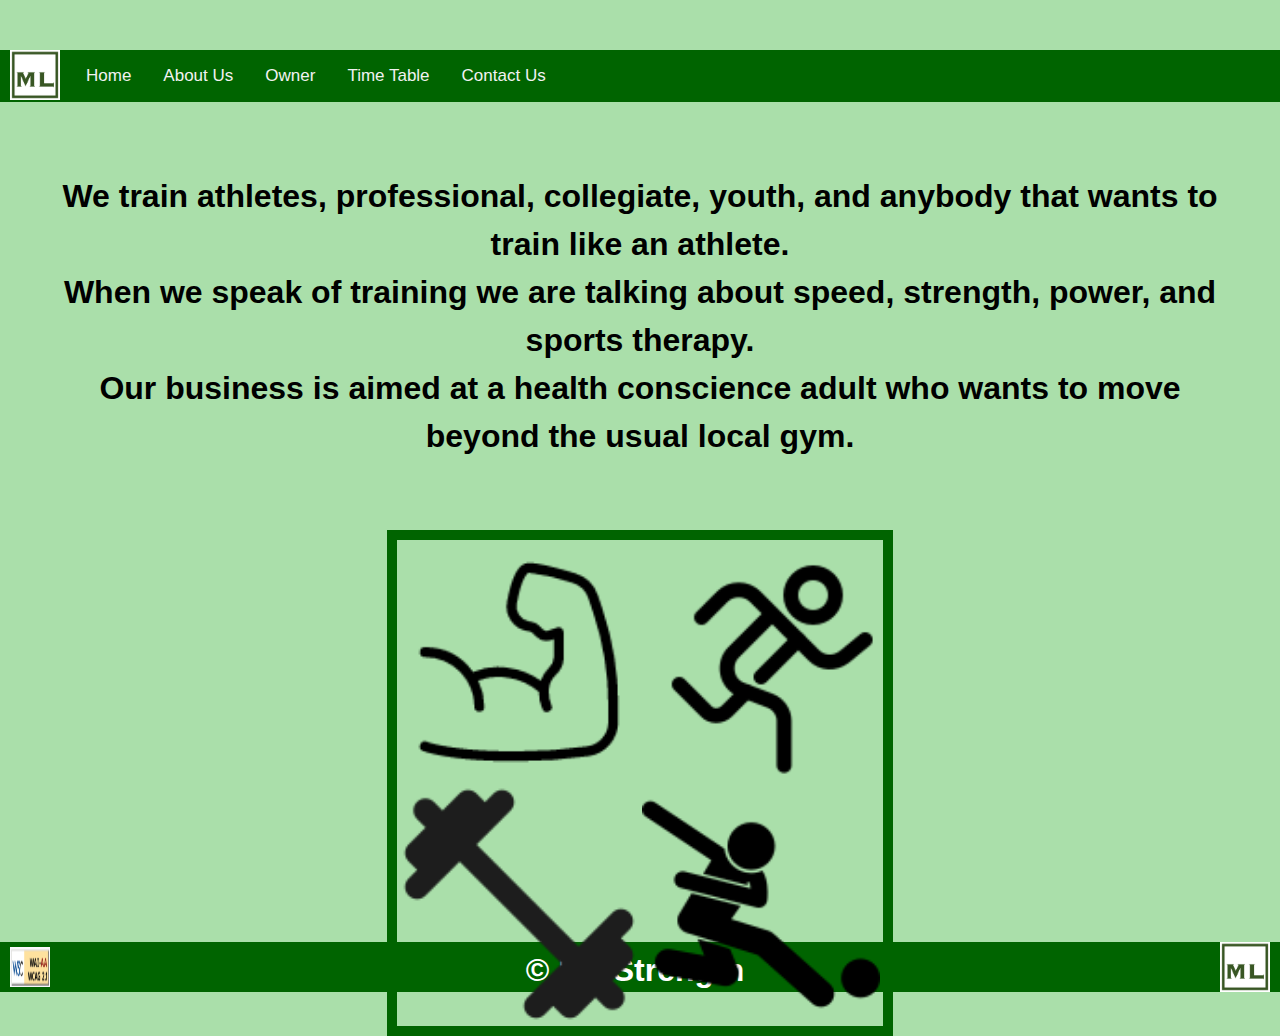
<file: index.html>
<!DOCTYPE html>
<html lang="en">
  <head>
    <meta name="viewport" content="width=device-width, initial-scale=1" />
    <title>ML Fitness</title>
    <link
      rel="stylesheet"
      href="https://cdnjs.cloudflare.com/ajax/libs/font-awesome/4.7.0/css/font-awesome.min.css"
    />
    <script
      src="https://code.jquery.com/jquery-3.6.0.min.js"
      integrity="sha256-/xUj+3OJU5yExlq6GSYGSHk7tPXikynS7ogEvDej/m4="
      crossorigin="anonymous"
    ></script>
    <link rel="stylesheet" href="css/style.css" />
  </head>

  <body>
    <p id="headerID"></p>
    <section id="homepage">
      <h1>
        We train athletes, professional, collegiate, youth, and anybody that
        wants to train like an athlete. <br />When we speak of training we are
        talking about speed, strength, power, and sports therapy. <br />Our
        business is aimed at a health conscience adult who wants to move beyond
        the usual local gym.
      </h1>     
      <table id="imagestable">
        <tr>
          <td>
            <div class="container">
              <img src="../images/strength.png" alt="strength" class="image" />
              <div class="overlay">
                <div class="text">STRENGTH</div>
              </div>
            </div>
          </td>
          <td>
            <div class="container">
              <img src="../images/speed.png" alt="speed" class="image" />
              <div class="overlay">
                <div class="text">SPEED</div>
              </div>
            </div>
          </td>
        </tr>
        <tr>
          <td>
            <div class="container">
              <img src="../images/power.png" alt="power" class="image" />
              <div class="overlay">
                <div class="text">POWER</div>
              </div>
            </div>
          </td>
          <td>
            <div class="container">
              <img src="../images/sport.png" alt="sport" class="image" />
              <div class="overlay">
                <div class="text">SPORT</div>
              </div>
            </div>
          </td>
        </tr>
      </table>
    </section>

    <p id="footerID"></p>

    <script>
      $("#headerID").load("html/siteheader.html");
      $("#footerID").load("html/sitefooter.html");
    </script>
  </body>
</html>
</file>
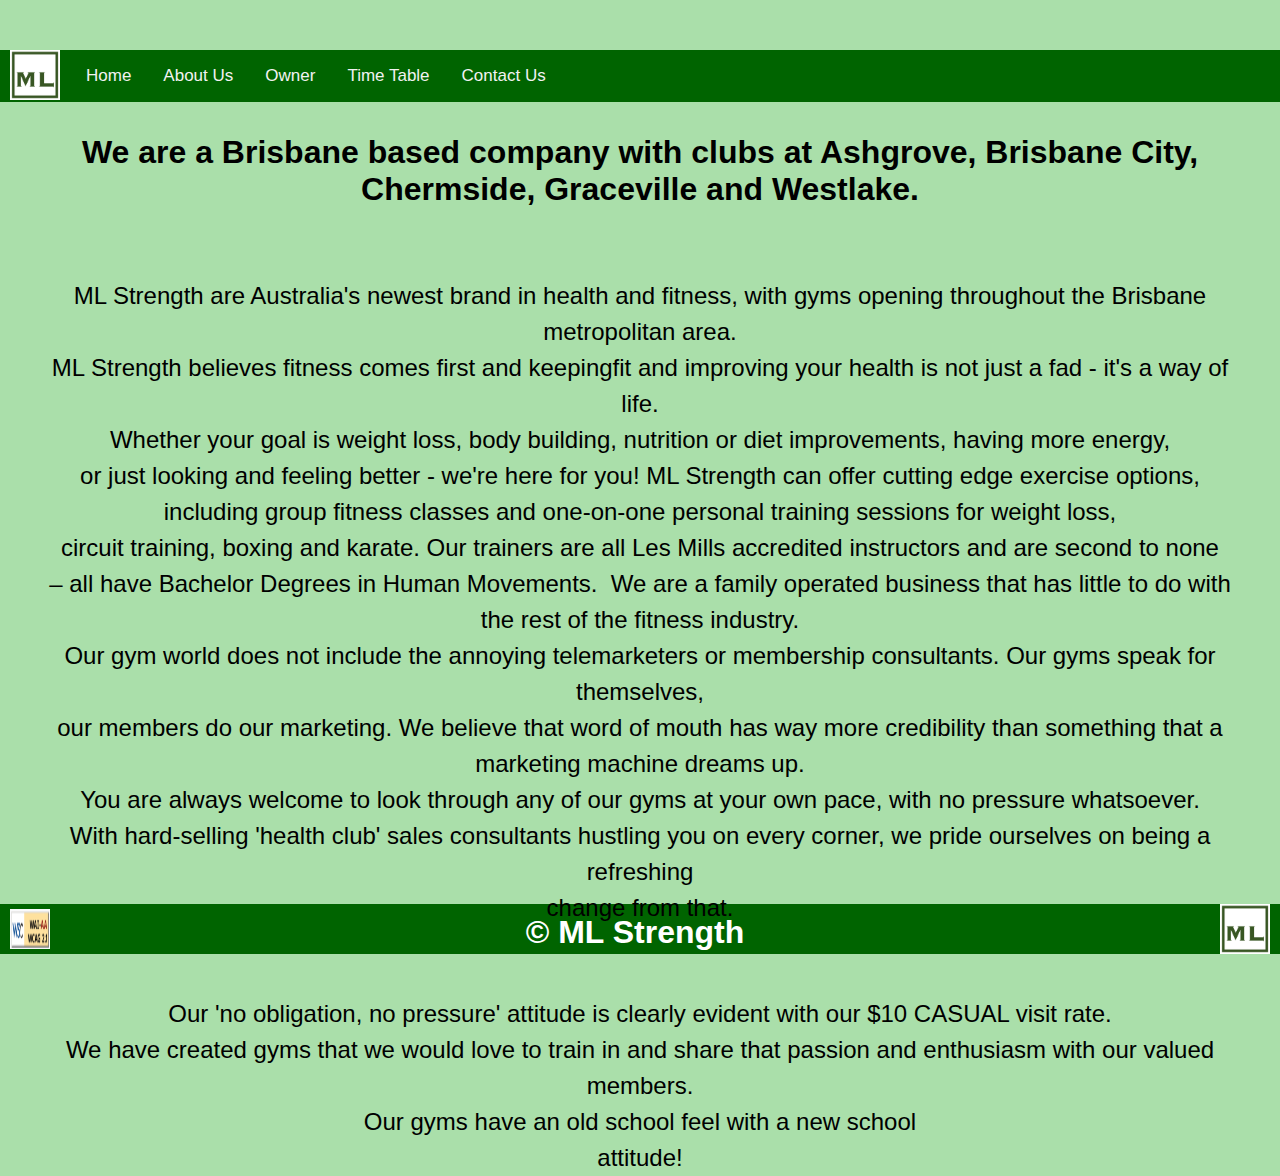
<file: html/aboutus.html>
<!DOCTYPE html>
<html lang="en">

<head>
  <meta name="viewport" content="width=device-width, initial-scale=1" />
  <title>ML Fitness</title>
  <link rel="stylesheet" href="https://cdnjs.cloudflare.com/ajax/libs/font-awesome/4.7.0/css/font-awesome.min.css" />
  <script src="https://code.jquery.com/jquery-3.6.0.min.js"
    integrity="sha256-/xUj+3OJU5yExlq6GSYGSHk7tPXikynS7ogEvDej/m4=" crossorigin="anonymous"></script>
  <link rel="stylesheet" href="../css/style.css" />
</head>

<body>
  <p id="headerID"></p>
  <section id="aboutus">

    <h1 style="text-align: center;">We are a Brisbane based company with clubs at Ashgrove, Brisbane City, Chermside, Graceville and Westlake.</h1>
    <p>ML Strength are Australia's newest brand in health and fitness, with gyms opening throughout the
      Brisbane metropolitan area.<br> ML Strength believes fitness comes first and keepingfit and improving your
      health is not just a fad - it's a way of life.<br>
    Whether your goal is weight loss, body building, nutrition or diet improvements, having more energy,<br> or just
      looking and feeling better - we're here for you! ML Strength can offer cutting edge exercise
      options,<br>including group fitness classes and one-on-one personal training sessions for weight loss, <br>circuit
      training, boxing and karate. Our trainers are all Les Mills accredited instructors and are second to
      none<br>&ndash; all have Bachelor Degrees in Human Movements.&nbsp;
    We are a family operated business that has little to do with the rest of the fitness industry. <br>Our gym
      world does not include the annoying telemarketers or membership consultants. Our gyms speak for
      themselves,<br>our members do our marketing.
    We believe that word of mouth has way more credibility than something that a marketing machine dreams up. <br>You
      are always welcome to look through any of our gyms at your own pace, with no pressure whatsoever.<br> With
      hard-selling 'health club' sales consultants hustling you on every corner, we pride ourselves on being a
      refreshing<br>change from that.</p>
    <p>Our 'no obligation, no pressure' attitude is clearly evident with our $10 CASUAL visit rate. <br> We have created
      gyms that we would love to train in and share that passion and enthusiasm with our valued members. <br>Our gyms
      have an old school feel with a new school<br>attitude!</p>
  </section>
  <p id="footerID"></p>
  <script>
    $("#headerID").load("../html/siteheader.html");
    $("#footerID").load("../html/sitefooter.html");
  </script>
</body>

</html>
</file>
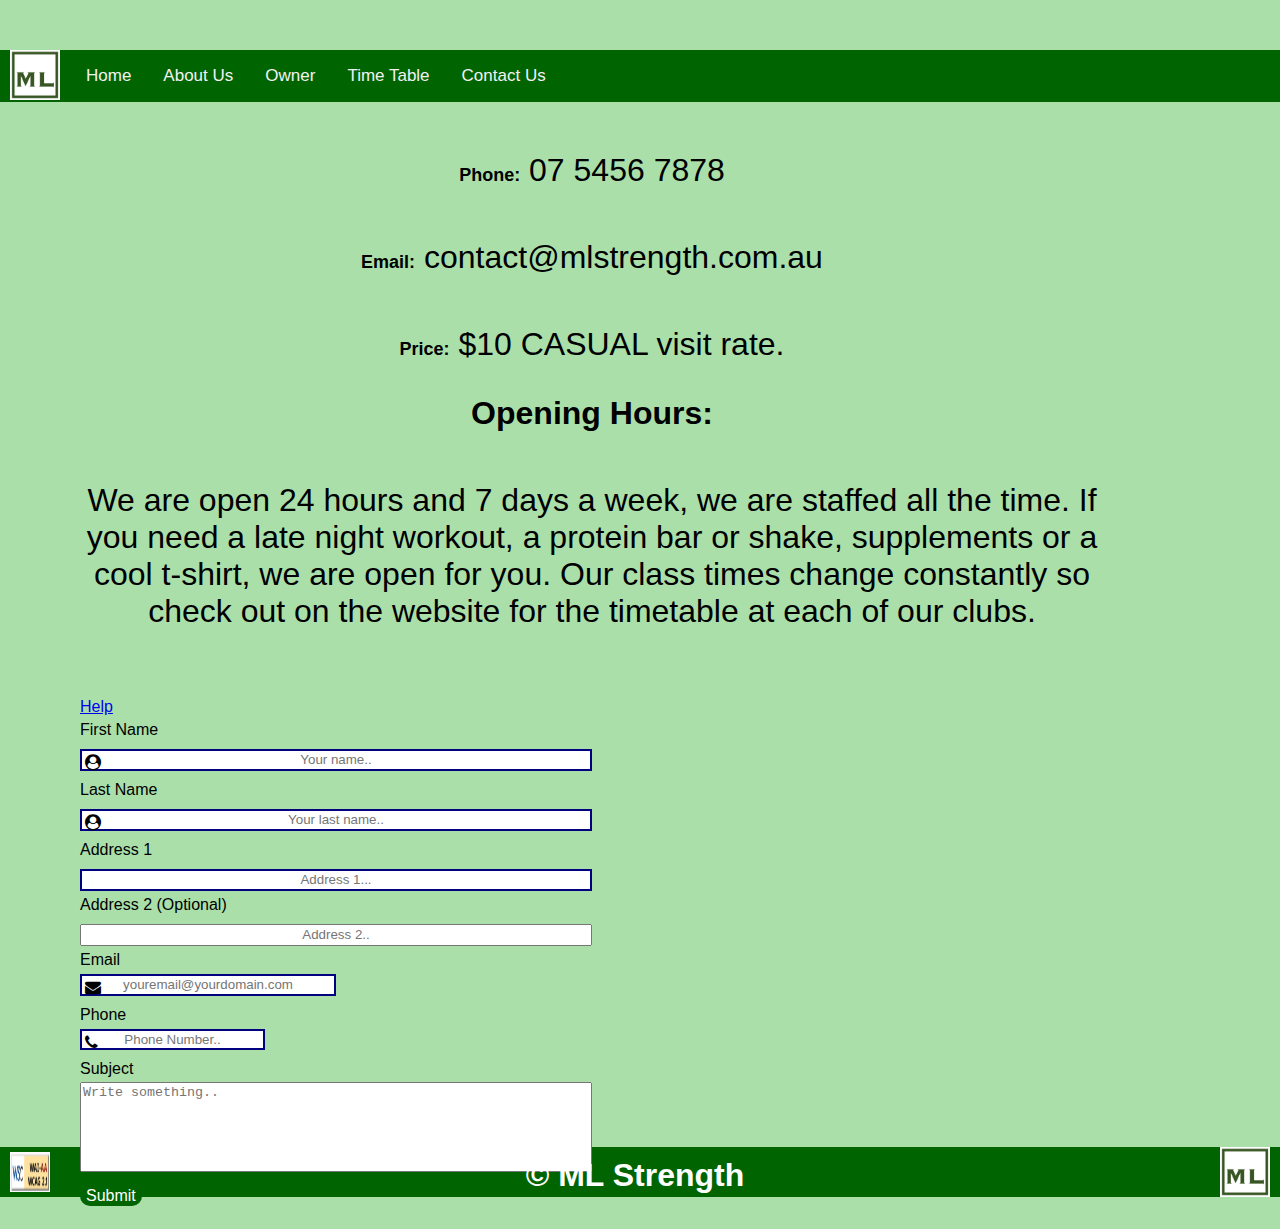
<file: html/contactus.html>
<!DOCTYPE html>
<html lang="en">
  <head>
    <meta name="viewport" content="width=device-width, initial-scale=1" />
    <title>ML Fitness</title>
    <link
      rel="stylesheet"
      href="https://cdnjs.cloudflare.com/ajax/libs/font-awesome/4.7.0/css/font-awesome.min.css"
    />
    <script
      src="https://code.jquery.com/jquery-3.6.0.min.js"
      integrity="sha256-/xUj+3OJU5yExlq6GSYGSHk7tPXikynS7ogEvDej/m4="
      crossorigin="anonymous"
    ></script>
    <link rel="stylesheet" href="../css/style.css" />
  </head>

  <body>
    <p id="headerID"></p>
    <form action="" id="formdiv">
      <div style="text-align: center">
        <p>
          <strong><span style="font-size: 18px">Phone:</span></strong> 07 5456
          7878
        </p>
        <p>
          <strong><span style="font-size: 18px">Email:</span></strong>
          contact@mlstrength.com.au
        </p>
        <p>
          <strong><span style="font-size: 18px">Price:</span></strong> $10
          CASUAL visit rate.
        </p>

        <h1>Opening Hours:</h1>
        <p>
          We are open 24 hours and 7 days a week, we are staffed all the time.
          If you need a late night workout, a protein bar or shake, supplements
          or a cool t-shirt, we are open for you. Our class times change
          constantly so check out on the website for the timetable at each of
          our clubs.
        </p>

        <br />
        <br />
      </div>
      <div class="tooltip">
        <a href="#">Help</a>
        <span class="tooltiptext">
          <video controls="true">
            <source src="../videos/help.mp4" type="video/mp4" />
          </video>
        </span>
      </div>
      <label for="fname">First Name</label>
      <div class="input-icons">
        <i class="fa fa-user-circle icon"></i>
        <input
          type="text"
          id="fname"
          name="firstname"
          placeholder="Your name.."
          minlength="2"
          maxlength="26"
          title="Letters only, please"
          required="true"
        />
      </div>
      <label for="lname">Last Name</label>
      <div class="input-icons">
        <i class="fa fa-user-circle icon"></i>
        <input
          type="text"
          id="lname"
          name="lastname"
          placeholder="Your last name.."
          minlength="2"
          maxlength="26"
          title="Letters only, please"
          required="true"
        />
      </div>
      <label for="add1">Address 1</label>
      <input
        type="text"
        id="add1"
        name="address 1"
        placeholder="Address 1..."
        minlength="2"
        maxlength="46"
        required="true"
      />
      <label for="add2">Address 2 (Optional)</label>
      <input
        type="text"
        id="add2"
        name="address 2"
        placeholder="Address 2.."
        minlength="2"
        maxlength="46"
      />
      <label for="email">Email</label>
      <div class="input-icons">
        <i class="fa fa-envelope icon"></i>
        <input
          type="email"
          id="email"
          name="email"
          placeholder="youremail@yourdomain.com"
          required="true"
        />
      </div>
      <label for="phone">Phone</label>
      <div class="input-icons">
        <i class="fa fa-phone icon"></i>
        <input
          type="tel"
          id="phone"
          name="phone"
          placeholder="Phone Number.."
          minlength="10"
          maxlength="10"
          pattern="\d*"
          title="Numbers only, please."
          required="true"
        />
      </div>
      <label for="subject">Subject</label>
      <textarea
        id="subject"
        name="subject"
        placeholder="Write something.."
        minlength="10"
        maxlength="200"
        required="true"
      ></textarea>
      <input type="submit" value="Submit" />
    </form>
    <p id="footerID"></p>
    <script>
      $("#headerID").load("../html/siteheader.html");
      $("#footerID").load("../html/sitefooter.html");
    </script>
  </body>
</html>
</file>
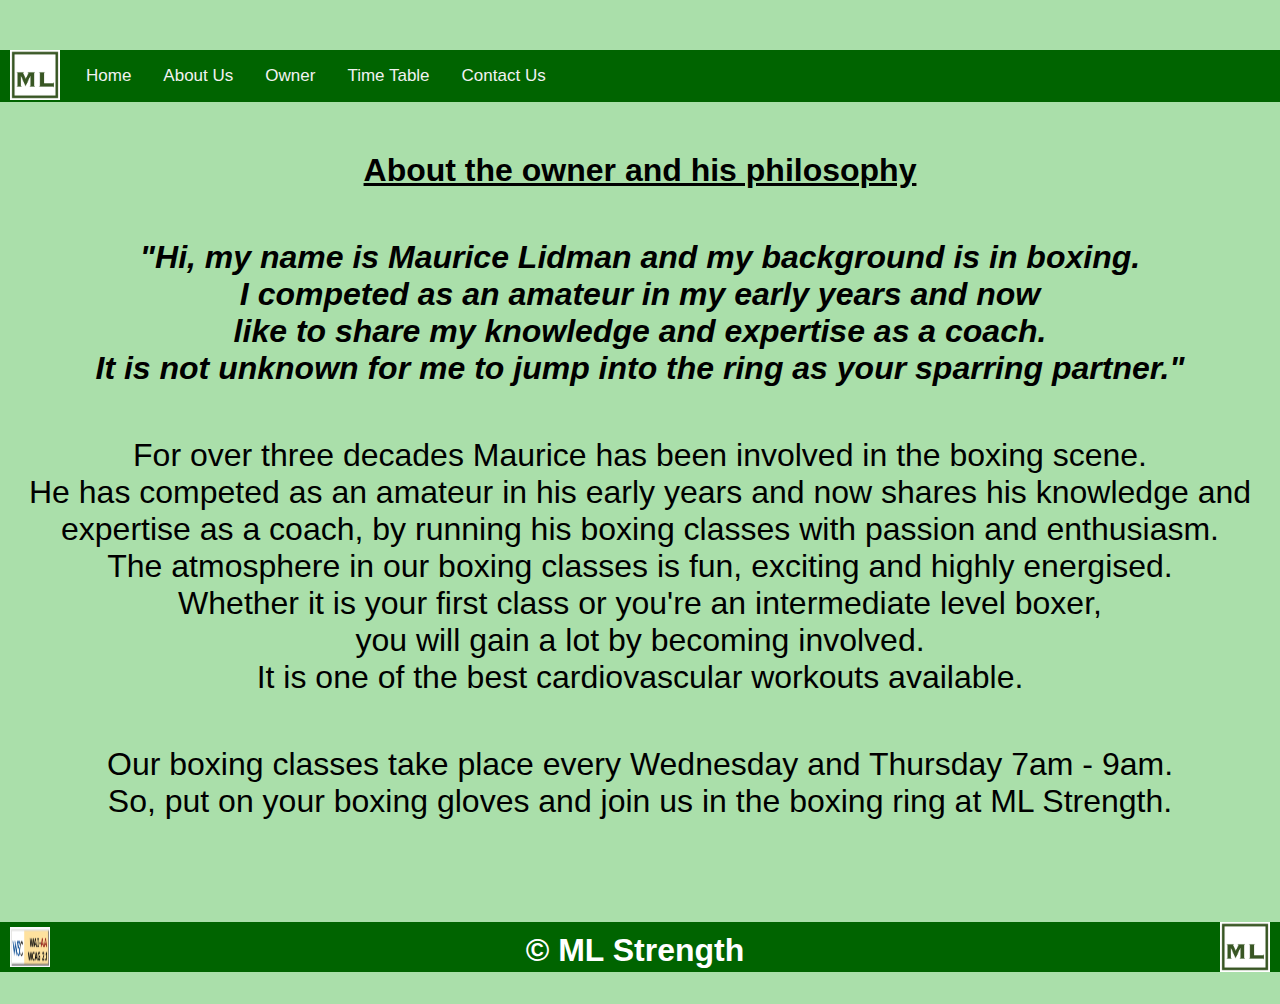
<file: html/owners.html>
<!DOCTYPE html>
<html lang="en">
  <head>
    <meta name="viewport" content="width=device-width, initial-scale=1" />
    <title>ML Fitness</title>
    <link
      rel="stylesheet"
      href="https://cdnjs.cloudflare.com/ajax/libs/font-awesome/4.7.0/css/font-awesome.min.css"
    />
    <script
      src="https://code.jquery.com/jquery-3.6.0.min.js"
      integrity="sha256-/xUj+3OJU5yExlq6GSYGSHk7tPXikynS7ogEvDej/m4="
      crossorigin="anonymous"
    ></script>
    <link rel="stylesheet" href="../css/style.css" />
  </head>

  <body>
    <p id="headerID"></p>
    <section id="owners">
      <h1><u>About the owner and his philosophy</u></h1>
        <p>
            <i><strong>"Hi, my name is Maurice Lidman and my background is in boxing.<br> I
            competed as an amateur in my early years and now <br>like to share my
            knowledge and expertise as a coach. <br>It is not unknown for me to jump
            into the ring as your sparring partner."</strong> </i>
        </p>
        <p>
          For over three decades Maurice has been involved in the boxing scene.
          <br>He has competed as an amateur in his early years and now shares his
          knowledge and <br>expertise as a coach, by running his boxing classes with
          passion and enthusiasm. <br>The atmosphere in our boxing classes is fun,
          exciting and highly energised.<br> Whether it is your first class or
          you're an intermediate level boxer, <br>you will gain a lot by becoming
          involved. <br>It is one of the best cardiovascular workouts available.
        </p>
        <p>
          Our boxing classes take place every Wednesday and Thursday 7am - 9am.
          <br>So, put on your boxing gloves and join us in the boxing ring at ML
          Strength.
        </p>
    </section>
    <p id="footerID"></p>
    <script>
      $("#headerID").load("../html/siteheader.html");
      $("#footerID").load("../html/sitefooter.html");
    </script>
  </body>
</html>
</file>
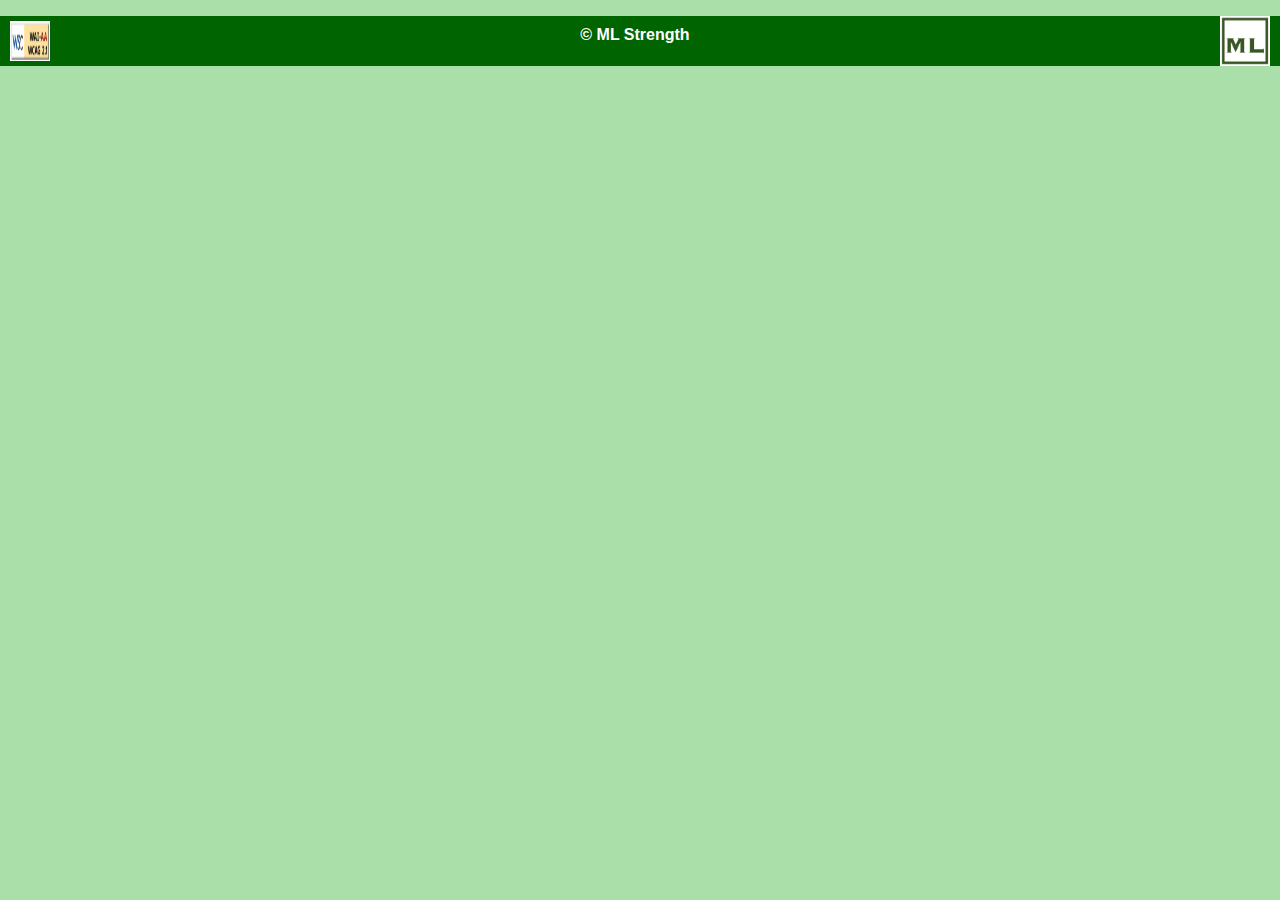
<file: html/sitefooter.html>
<!DOCTYPE html>
<html lang="en">
  <head>
    <meta name="viewport" content="width=device-width, initial-scale=1" />
    <title>ML Fitness</title>
    <link
      rel="stylesheet"
      href="https://cdnjs.cloudflare.com/ajax/libs/font-awesome/4.7.0/css/font-awesome.min.css"
    />
    <script
      src="https://code.jquery.com/jquery-3.6.0.min.js"
      integrity="sha256-/xUj+3OJU5yExlq6GSYGSHk7tPXikynS7ogEvDej/m4="
      crossorigin="anonymous"
    ></script>
    <link rel="stylesheet" href="../css/style.css" />
  </head>
  <body>
    <footer id="footer">
      <img
        src="../images/mlflogo.png"
        alt="ML Fitness logo"
        style="
          width: 50px;
          height: 50px;
          float: right;
          margin-left: 10px;
          margin-right: 10px;
        "
      />
      <img
        src="../images/w3cwcagaa.jpg"
        alt="ML Fitness logo"
        style="
          width: 40px;
          height: 40px;
          float: left;
          margin-top: 5px;
          margin-left: 10px;
          margin-right: 10px;
          margin-bottom: 5px;
        "
      />
      <h3 style="text-align: center">© ML Strength</h3>
    </footer>
  </body>
</html>
</file>
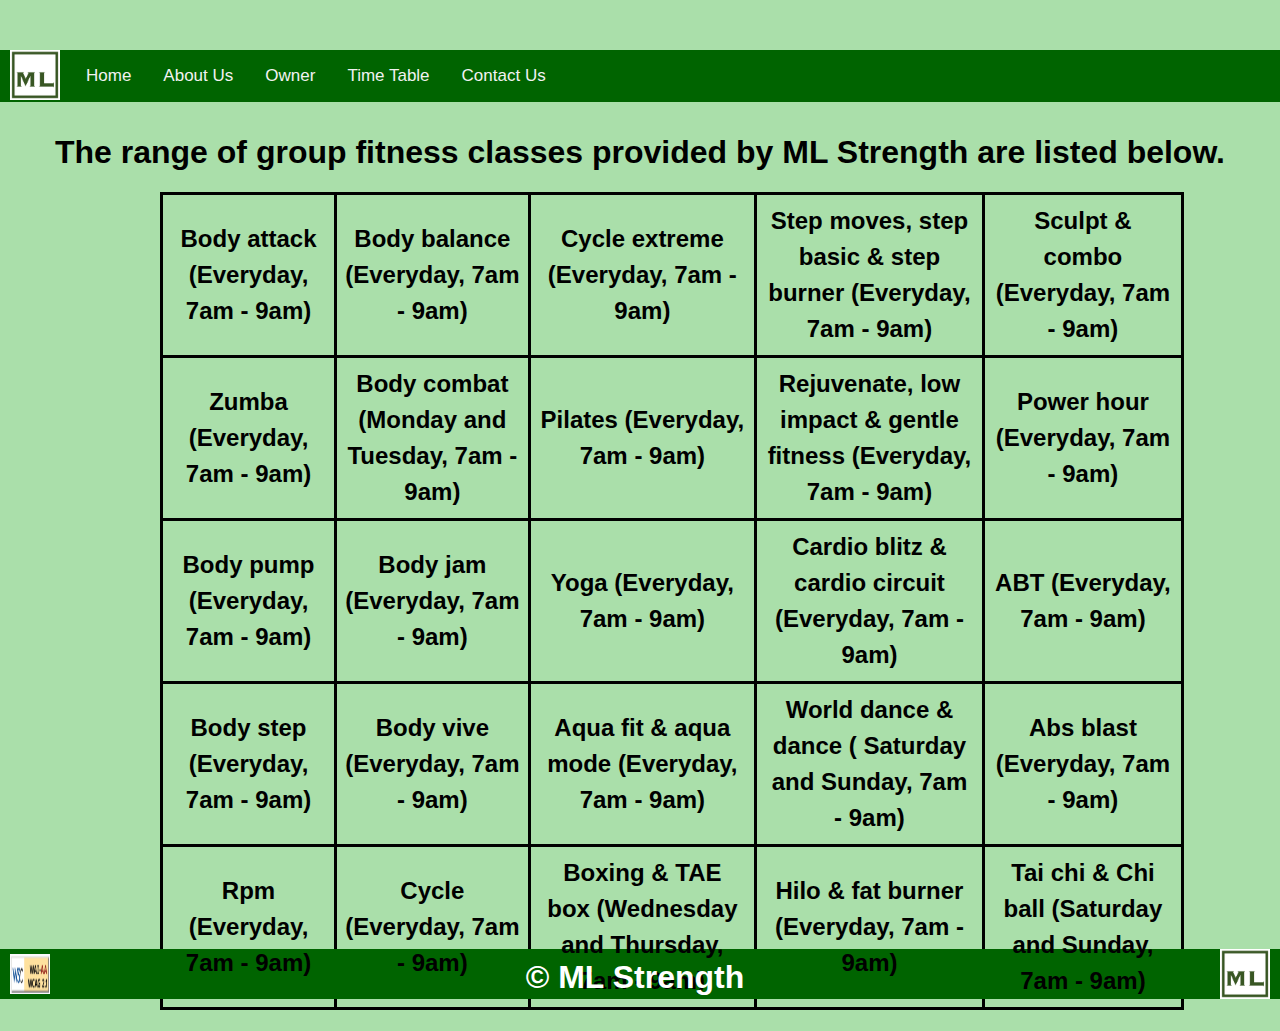
<file: html/timetable.html>
<!DOCTYPE html>
<html lang="en">
  <head>
    <meta name="viewport" content="width=device-width, initial-scale=1" />
    <title>ML Fitness</title>
    <link
      rel="stylesheet"
      href="https://cdnjs.cloudflare.com/ajax/libs/font-awesome/4.7.0/css/font-awesome.min.css"
    />
    <script
      src="https://code.jquery.com/jquery-3.6.0.min.js"
      integrity="sha256-/xUj+3OJU5yExlq6GSYGSHk7tPXikynS7ogEvDej/m4="
      crossorigin="anonymous"
    ></script>
    <link rel="stylesheet" href="../css/style.css" />
  </head>

  <body>
    <p id="headerID"></p>
    <section id="timetable">
      <h1 style="text-align: center;">
        The range of group fitness classes provided by ML Strength are listed
        below.
      </h1>
      <table id="timings">
        <tr>
          <td>Body attack (Everyday, 7am - 9am)</td>
          <td>Body balance (Everyday, 7am - 9am)</td>
          <td>Cycle extreme (Everyday, 7am - 9am)</td>
          <td>Step moves, step basic & step burner (Everyday, 7am - 9am)</td>
          <td>Sculpt & combo (Everyday, 7am - 9am)</td>
        </tr>
        <tr>
          <td>Zumba (Everyday, 7am - 9am)</td>
          <td>Body combat (Monday and Tuesday, 7am - 9am)</td>
          <td>Pilates (Everyday, 7am - 9am)</td>
          <td>Rejuvenate, low impact & gentle fitness (Everyday, 7am - 9am)</td>
          <td>Power hour (Everyday, 7am - 9am)</td>
        </tr>
        <tr>
          <td>Body pump (Everyday, 7am - 9am)</td>
          <td>Body jam (Everyday, 7am - 9am)</td>
          <td>Yoga (Everyday, 7am - 9am)</td>
          <td>Cardio blitz & cardio circuit (Everyday, 7am - 9am)</td>
          <td>ABT (Everyday, 7am - 9am)</td>
        </tr>
        <tr>
          <td>Body step (Everyday, 7am - 9am)</td>
          <td>Body vive (Everyday, 7am - 9am)</td>
          <td>Aqua fit & aqua mode (Everyday, 7am - 9am)</td>
          <td>World dance & dance ( Saturday and Sunday, 7am - 9am)</td>
          <td>Abs blast (Everyday, 7am - 9am)</td>
        </tr>
        <tr>
          <td>Rpm (Everyday, 7am - 9am)</td>
          <td>Cycle (Everyday, 7am - 9am)</td>
          <td>Boxing & TAE box (Wednesday and Thursday, 7am - 9am)</td>
          <td>Hilo & fat burner (Everyday, 7am - 9am)</td>
          <td>Tai chi & Chi ball (Saturday and Sunday, 7am - 9am)</td>
        </tr>
      </table>
    </section>
    <p id="footerID"></p>
    <script>
      $("#headerID").load("../html/siteheader.html");
      $("#footerID").load("../html/sitefooter.html");
    </script>
  </body>
</html>
</file>
<file: css/style.css>
*,
*::before,
*::after {
  box-sizing: border-box;
}

body {
  margin: 0;
  height: 100%;
  background-color: #aadfaa;
  font-family: Arial, Helvetica, sans-serif;
}
#footer {
  width: 100%;
  background-color: #006400;
  height: 50px;
  color: white;
}

footer h3 {
  padding: 10px;
  font-size: 1em;
}

#homepage,
#aboutus {
  height: 80vh;
}

#owners {
  height: 80vh;
}

#owners h1,
h2,
p {
  text-align: center;
  margin-top: 50px;
  font-size: 2em;
}
#aboutus p,
#owners article p {
  font-size: 1.5em;
  margin: 70px 40px;
  line-height: 1.5;
  text-align: center;
}

#homepage h1 {
  font-size: 2em;
  margin: 70px 40px;
  line-height: 1.5;
  text-align: center;
}

#imagestable {
  margin-left: auto;
  margin-right: auto;
  border: 10px solid #006400;
}

#imagestable td {
  width: 15rem;
  height: 15rem;
}

#timetable {
  height: 85vh;
}

#timetable h2 {
  text-align: center;
  margin-top: 2rem;
  font-size: 2.5em;
}

#timings {
  border-collapse: collapse;
  width: 80vw;
  height: 80vh;
  margin: 1rem 10rem;
  display: table;
  align-items: center;
  justify-content: center;
}

#timings td,
th {
  border: 3px solid #000;
  text-align: left;
  padding: 8px;
  font-size: 1.5em;
  text-align: center;
  vertical-align: middle;
  line-height: 1.5;
  font-weight: 600;
}

#formdiv {
  margin: 3rem 5rem;
  width: 80vw;
  height: 105vh;
}

#formdiv input[type="text"],
[type="phone"],
label {
  display: flex;
  width: 40vw;
  height: 2.5vh;
  margin-top: 5px;
  text-align: center;
}

#formdiv textarea {
  width: 40vw;
  height: 10vh;
  resize: none;
}

#formdiv input[type="email"] {
  width: 20vw;
  height: 2.5vh;
  text-align: center;
}

#formdiv input[type="submit"] {
  display: flex;
  border: none;
  font-size: 1em;
  margin-top: 10px;
  color: #fff;
  background-color: #006400;
  border-radius: 10px;
}

#formdiv input[type="tel"] {
  text-align: center;
}

#formdiv input[type="submit"]:hover {
  background-color: green;
  cursor: pointer;
  transition: 0.3s;
}

#formdiv input:required {
  border: 2px solid navy;
}

.topnav {
  overflow: hidden;
  background-color: #006400;
}

.topnav a {
  float: left;
  display: block;
  color: #f2f2f2;
  text-align: center;
  padding: 16px 16px;
  text-decoration: none;
  font-size: 17px;
}

.topnav a:hover {
  background-color: #aadfaa;
  border-radius: 5px;
  transition: 0.3s;
}

.topnav .icon {
  display: none;
}

.tooltip {
  position: relative;
  display: inline-block;
}

.tooltip .tooltiptext {
  visibility: hidden;
  text-align: center;
  padding: 5px 0;
  position: absolute;
  z-index: 1;
}

.tooltip:hover .tooltiptext {
  visibility: visible;
}
.container {
  position: relative;
  width: 100%;
}

.image {
  display: block;
  width: 100%;
  height: auto;
}

.overlay {
  position: absolute;
  bottom: 100%;
  left: 0;
  right: 0;
  background-color: green;
  overflow: hidden;
  width: 100%;
  height: 0;
  transition: 0.5s ease;
}

.container:hover .overlay {
  bottom: 0;
  height: 100%;
}

.text {
  white-space: nowrap;
  color: white;
  font-size: 20px;
  position: absolute;
  overflow: hidden;
  top: 50%;
  left: 50%;
  transform: translate(-50%, -50%);
  -ms-transform: translate(-50%, -50%);
}

.input-icons i {
  position: absolute;
}

.input-icons {
  margin-bottom: 10px;
}

.icon {
  padding: 5px;
}

@media screen and (max-width: 900px) {
  .topnav {
    width: 100%;
  }
  .topnav a.icon {
    float: right;
    display: block;
  }
  .topnav:not(.responsive) .topnav-menu {
    display: none;
  }
  .topnav.responsive .topnav-menu {
    padding-top: 52px;
  }
  .topnav.responsive .topnav-menu a {
    float: none;
    text-align: right;
    margin-right: 5px;
  }

  #homepage h1 {
    font-size: 1em;
    line-height: 1.5;
  }

  #aboutus p {
    font-size: 0.8em;
    line-height: 1.2;
  }

  #homepage,
  #aboutus {
    height: 100vh;
  }

  #owners {
    height: 100vh;
  }

  #owners h1 {
    font-size: 2em;
  }

  #owners blockquote {
    font-size: 1em;
    line-height: 1.5;
  }

  #owners p {
    font-size: 0.75em;
    line-height: 1.5;
    text-align: center;
  }

  #timetable h1 {
    font-size: 1em;
    text-align: center;
  }

  #timings {
    border-collapse: collapse;
    width: 80vw;
    height: 100vh;
    margin: auto;
    display: table;
    align-items: center;
    justify-content: center;
  }

  #timings td,
  th {
    border: 1px solid #000;
    text-align: left;
    font-size: 0.75em;
    text-align: center;
    vertical-align: top;
    overflow: hidden;
  }

  article {
    height: 60vh;
    width: 80vw;
    margin-right: 10rem;
  }

  article h1 {
    font-size: 1.5em;
  }

  article p {
    font-size: 1em;
  }

  #aboutus p {
    font-size: 0.85em;
  }

  #formdiv {
    margin-left: 0.5rem;
    margin-right: 0.5rem;
    margin-bottom: 1rem;
    height: 100vh;
  }
  #formdiv p {
    font-size: 1em;
  }
  #formdiv label {
    display: none;
  }

  #formdiv input[type="text"],
  [type="tel"] {
    margin: 10px;
    margin-left: 0;
    margin-right: 0;
    width: 80vw;
  }

  #formdiv textarea {
    margin: 10px;
    margin-left: 0;
    margin-right: 0;
    width: 80vw;
  }

  #formdiv input[type="email"] {
    margin: 10px;
    margin-left: 0;
    margin-right: 0;
    width: 80vw;
  }

  #formdiv input[id="add2"] {
    display: none;
  }
  #formdiv input[type="submit"] {
    width: 15vw;
  }

  .tooltip {
    position: relative;
    display: inline-block;
  }

  .input-icons i {
    position: absolute;
  }

  .input-icons {
    margin-bottom: 10px;
  }

  .icon {
    padding: 12px;
    min-width: 40px;
  }

  .fa-user-circle {
    padding: 4px;
    padding-left: 10px;
  }

  /* footer {
    position: fixed;
    display: grid;
  } */

  footer h3 {
    padding: 10px;
    font-size: 0.5em;
  }
  #timetable {
    height: 100vh;
  }
}
</file>
